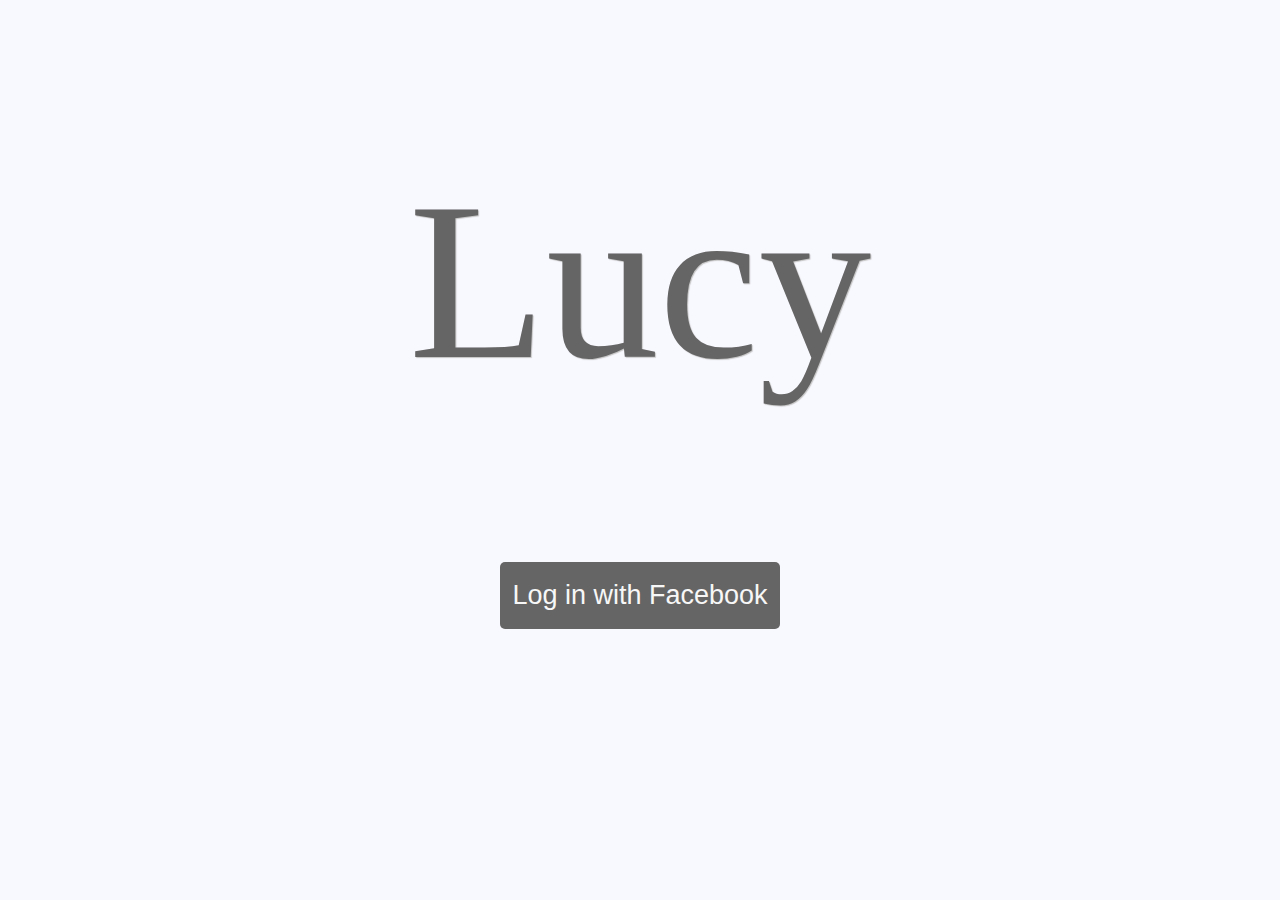
<file: core/src/main/resources/public/login.html>
<!DOCTYPE html><html lang="en"><head> <meta charset="UTF-8"> <title>Lucy</title> <link rel="stylesheet" href="css/min/stylelogin_min.css"> <script src="js/min/fb_sdk_min.js" async></script> <script src="js/min/fb_login_min.js" async></script></head><body><h1>Lucy</h1><div id="button-wrap"> <label for="login">Login button</label> <button id="login" type="submit" onclick="newLoginButtonHandler();">Log in with Facebook</button></div></body></html>
</file>
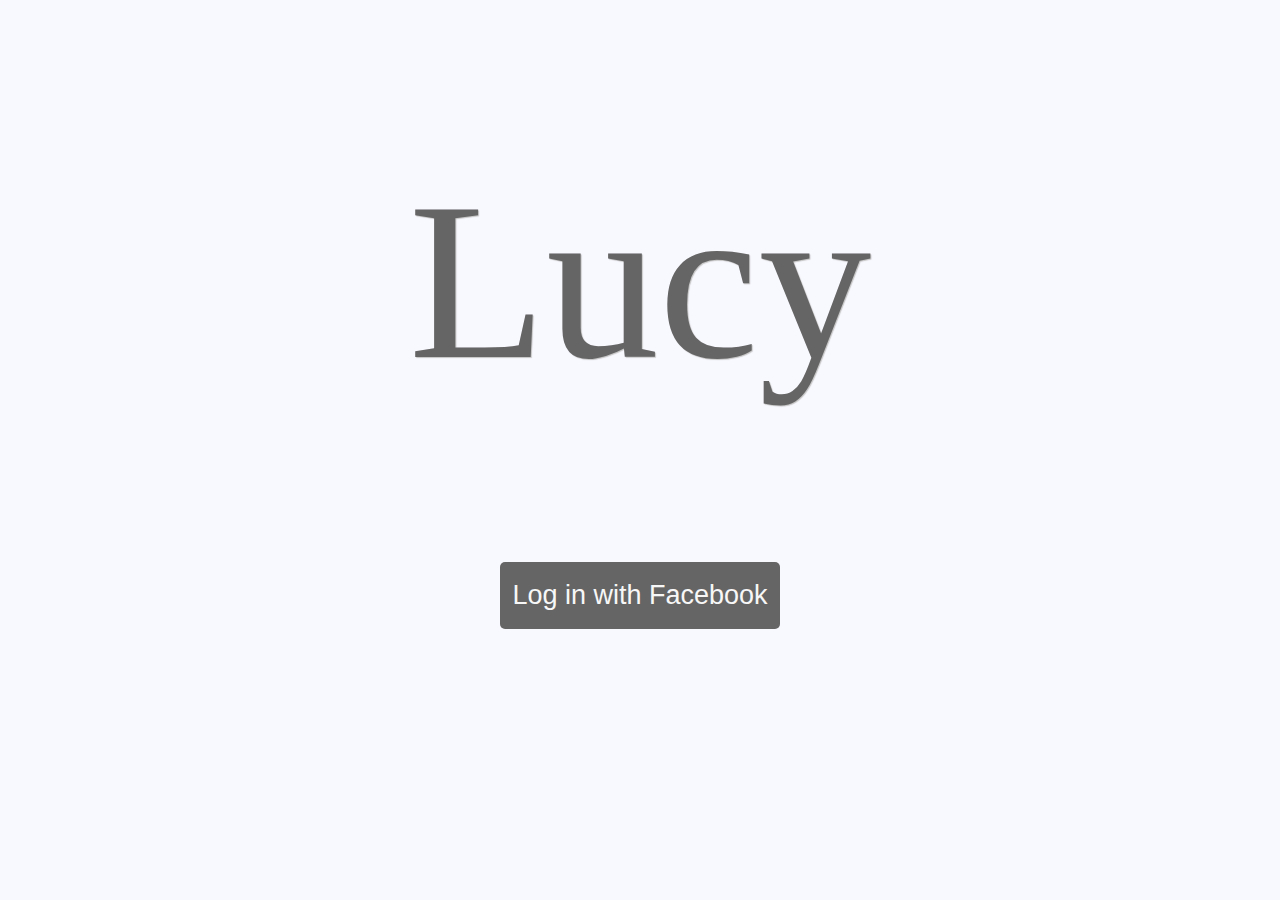
<file: core/src/main/resources/public/login_orig.html>
<!DOCTYPE html>
<html lang="en">
<head>
    <meta charset="UTF-8">
    <title>Lucy</title>
    <link rel="stylesheet" href="css/min/stylelogin_min.css">
    <script src="js/min/fb_sdk_min.js" async></script>
    <script src="js/min/fb_login_min.js" async></script>
</head>
<body>
<h1>Lucy</h1>

<div id="button-wrap">
    <label for="login">Login button</label>
    <button id="login" type="submit" onclick="newLoginButtonHandler();">Log in with Facebook</button>
</div>

</body>
</html>
</file>
<file: core/src/main/resources/public/css/min/stylelogin_min.css>
body{background-color:#f8f8ff}h1{text-align:center;font-family:Castellar;font-weight:100;color:#656565;font-size:25vmin;text-shadow:1px 1px 1px #c4c4c4}div#button-wrap{text-align:center;margin:0 auto}label{display:none}button#login{background-color:#656565;color:#f7f7f7;border:none;border-radius:5px;padding:2vh 1vw;font-size:3vmin;cursor:pointer;outline:0}button#login:hover{color:#fff;text-shadow:0 0 1px #afafaf;box-shadow:0 0 10px grey}
</file>
